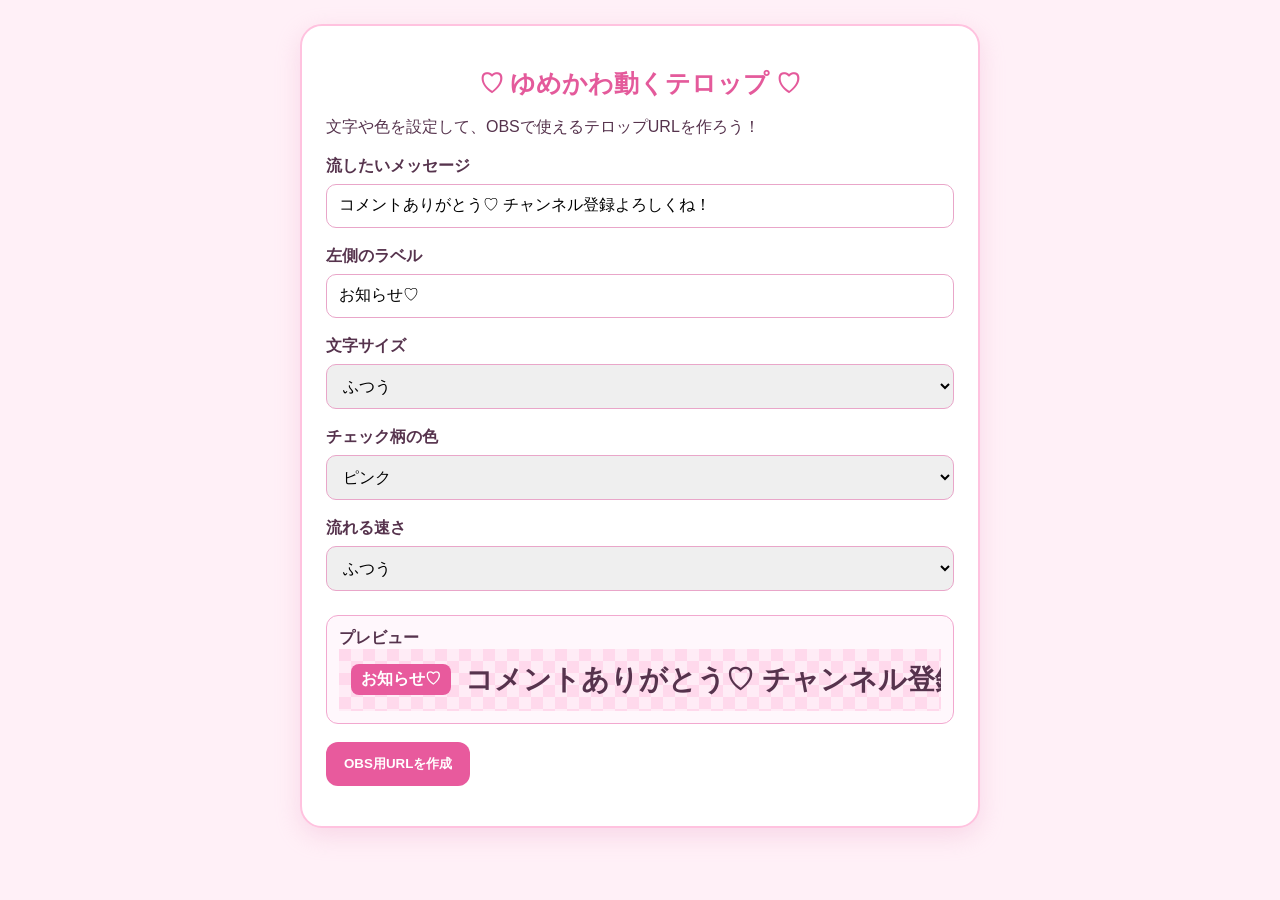
<file: home.html>
<!DOCTYPE html>
<html lang="ja">
<head>
<meta charset="UTF-8">
<meta name="viewport" content="width=device-width, initial-scale=1">
<title>ゆめかわ♡動くテロップ設定</title>
<style>
*{box-sizing:border-box}
body{margin:0;padding:24px;background:#fff0f7;color:#56334d;font-family:Arial,sans-serif}
main{max-width:680px;margin:auto;background:#fff;border:2px solid #ffc2df;border-radius:22px;padding:24px;box-shadow:0 8px 25px #e9a5ca55}
h1{text-align:center;color:#e45a9b;font-size:25px}
label{display:block;font-weight:bold;margin-top:18px}
input,select{width:100%;padding:12px;margin-top:7px;border:1px solid #e9a6c9;border-radius:10px;font-size:16px}
button{border:0;border-radius:12px;background:#e85a9d;color:white;font-weight:bold;padding:13px 18px;margin-top:18px;cursor:pointer}
.preview{margin-top:24px;overflow:hidden;border:1px solid #f2a8cf;border-radius:12px;background:#fff7fc;padding:12px}
.ticker{display:flex;align-items:center;gap:14px;white-space:nowrap;overflow:hidden;background-color:#ffd9ec;background-image:linear-gradient(45deg,#ffffff80 25%,transparent 25%,transparent 75%,#ffffff80 75%),linear-gradient(45deg,#ffffff80 25%,transparent 25%,transparent 75%,#ffffff80 75%);background-size:24px 24px;background-position:0 0,12px 12px;padding:12px}
.tag{background:#e85a9d;color:white;border-radius:8px;padding:5px 10px;font-weight:bold}
.message{font-weight:bold;animation:scroll 12s linear infinite}
@keyframes scroll{from{transform:translateX(100%)}to{transform:translateX(-100%)}}
#result{overflow-wrap:anywhere;margin-top:16px}
</style>
</head>
<body>
<main>
<h1>♡ ゆめかわ動くテロップ ♡</h1>
<p>文字や色を設定して、OBSで使えるテロップURLを作ろう！</p>

<label for="message">流したいメッセージ</label>
<input id="message" value="コメントありがとう♡ チャンネル登録よろしくね！">

<label for="tag">左側のラベル</label>
<input id="tag" value="お知らせ♡">

<label for="size">文字サイズ</label>
<select id="size">
<option value="20">小さめ</option>
<option value="28" selected>ふつう</option>
<option value="36">大きめ</option>
<option value="44">特大</option>
</select>

<label for="color">チェック柄の色</label>
<select id="color">
<option value="pink">ピンク</option>
<option value="purple">むらさき</option>
<option value="blue">水色</option>
<option value="black">黒</option>
</select>

<label for="speed">流れる速さ</label>
<select id="speed">
<option value="20">ゆっくり</option>
<option value="12" selected>ふつう</option>
<option value="7">速め</option>
<option value="4">とても速い</option>
</select>

<div class="preview">
<strong>プレビュー</strong>
<div class="ticker" id="preview">
<span class="tag" id="previewTag">お知らせ♡</span>
<span class="message" id="previewMessage">コメントありがとう♡ チャンネル登録よろしくね！</span>
</div>
</div>

<button id="make">OBS用URLを作成</button>
<div id="result"></div>
<button id="copy" hidden>URLをコピー</button>
</main>
<script>
const $=id=>document.getElementById(id);
let urlToCopy="";
function update(){
$("previewTag").textContent=$("tag").value;
$("previewMessage").textContent=$("message").value;
$("previewMessage").style.fontSize=$("size").value+"px";
$("previewMessage").style.animationDuration=$("speed").value+"s";
const colors={pink:["#ffd9ec","#fff"],purple:["#e5d7ff","#fff"],blue:["#d7f2ff","#fff"],black:["#333","#777"]};
const c=colors[$("color").value];
$("preview").style.backgroundColor=c[0];
$("preview").style.backgroundImage=`linear-gradient(45deg,${c[1]}80 25%,transparent 25%,transparent 75%,${c[1]}80 75%),linear-gradient(45deg,${c[1]}80 25%,transparent 25%,transparent 75%,${c[1]}80 75%)`;
$("preview").style.backgroundSize="24px 24px";
$("preview").style.backgroundPosition="0 0,12px 12px";
}
["message","tag","size","color","speed"].forEach(id=>$(id).addEventListener("input",update));
$("make").addEventListener("click",()=>{
const p=new URLSearchParams({text:$("message").value,label:$("tag").value,size:$("size").value,color:$("color").value,speed:$("speed").value});
urlToCopy=location.origin+location.pathname.replace(/\/$/,"").replace(/index\.html$/,"")+"/ticker.html?"+p.toString();
$("result").innerHTML="";
const a=document.createElement("a");a.href=urlToCopy;a.textContent=urlToCopy;a.target="_blank";a.rel="noopener";
$("result").append("作成したURL：",a);
$("copy").hidden=false;
});
$("copy").addEventListener("click",async()=>{
try{await navigator.clipboard.writeText(urlToCopy);$("copy").textContent="コピーしました！";}
catch(e){$("result").textContent="URLを選択して手動でコピーしてね："+urlToCopy;}
});
update();
</script>
</body>
</html>
</file>
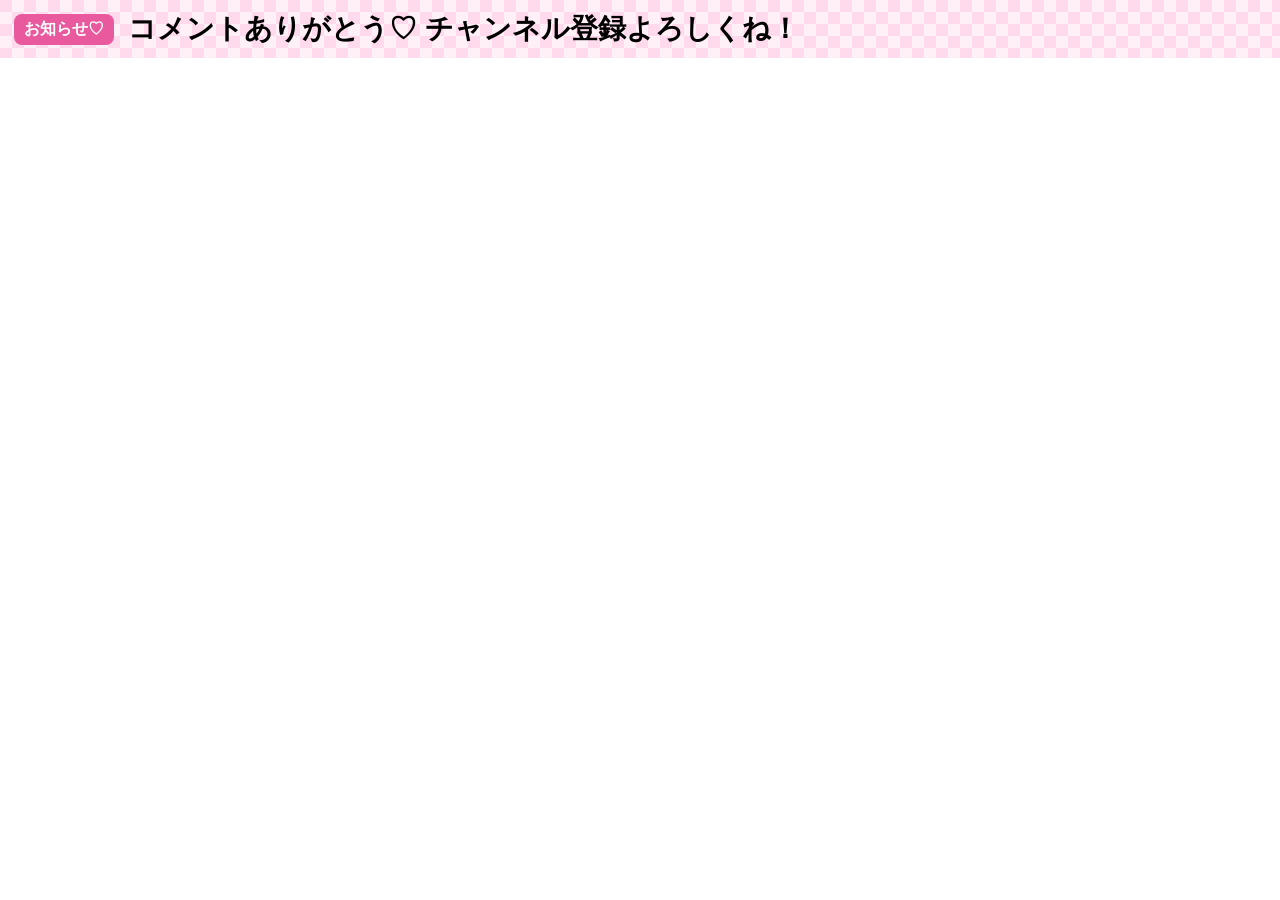
<file: moving-text.html>
<!DOCTYPE html>
<html lang="ja">
<head>
<meta charset="UTF-8">
<meta name="viewport" content="width=device-width, initial-scale=1">
<title>OBSテロップ</title>
<style>
*{box-sizing:border-box}
html,body{margin:0;width:100%;height:100%;overflow:hidden;background:transparent;font-family:sans-serif}
#bar{
  display:flex;align-items:center;gap:14px;width:100%;
  white-space:nowrap;overflow:hidden;padding:10px 14px;
  background-color:#ffd9ec;
  background-image:
    linear-gradient(45deg,#ffffff99 25%,transparent 25%,transparent 75%,#ffffff99 75%),
    linear-gradient(45deg,#ffffff99 25%,transparent 25%,transparent 75%,#ffffff99 75%);
  background-size:24px 24px;background-position:0 0,12px 12px;
}
#label{flex:none;background:#e85a9d;color:white;border-radius:8px;padding:5px 10px;font-weight:bold}
#message{flex:none;font-weight:bold;animation:scroll 12s linear infinite}
@keyframes scroll{from{transform:translateX(100vw)}to{transform:translateX(-100%)}}
</style>
</head>
<body>
<div id="bar">
  <span id="label"></span>
  <span id="message"></span>
</div>
<script>
const p=new URLSearchParams(location.search);
const text=p.get("text")||"コメントありがとう♡ チャンネル登録よろしくね！";
const label=p.get("label")||"お知らせ♡";
const size=p.get("size")||"28";
const color=p.get("color")||"pink";
const speed=p.get("speed")||"12";
document.getElementById("message").textContent=text;
document.getElementById("message").style.fontSize=size+"px";
document.getElementById("message").style.animationDuration=speed+"s";
document.getElementById("label").textContent=label;
const colors={
pink:["#ffd9ec","#ffffff","#e85a9d"],
purple:["#e5d7ff","#ffffff","#8b5bd6"],
blue:["#d7f2ff","#ffffff","#339ed0"],
black:["#333333","#777777","#111111"]
};
const c=colors[color]||colors.pink;
const bar=document.getElementById("bar");
bar.style.backgroundColor=c[0];
bar.style.backgroundImage=
`linear-gradient(45deg,${c[1]}99 25%,transparent 25%,transparent 75%,${c[1]}99 75%),linear-gradient(45deg,${c[1]}99 25%,transparent 25%,transparent 75%,${c[1]}99 75%)`;
bar.style.backgroundSize="24px 24px";
bar.style.backgroundPosition="0 0,12px 12px";
document.getElementById("label").style.background=c[2];
</script>
</body>
</html>
</file>
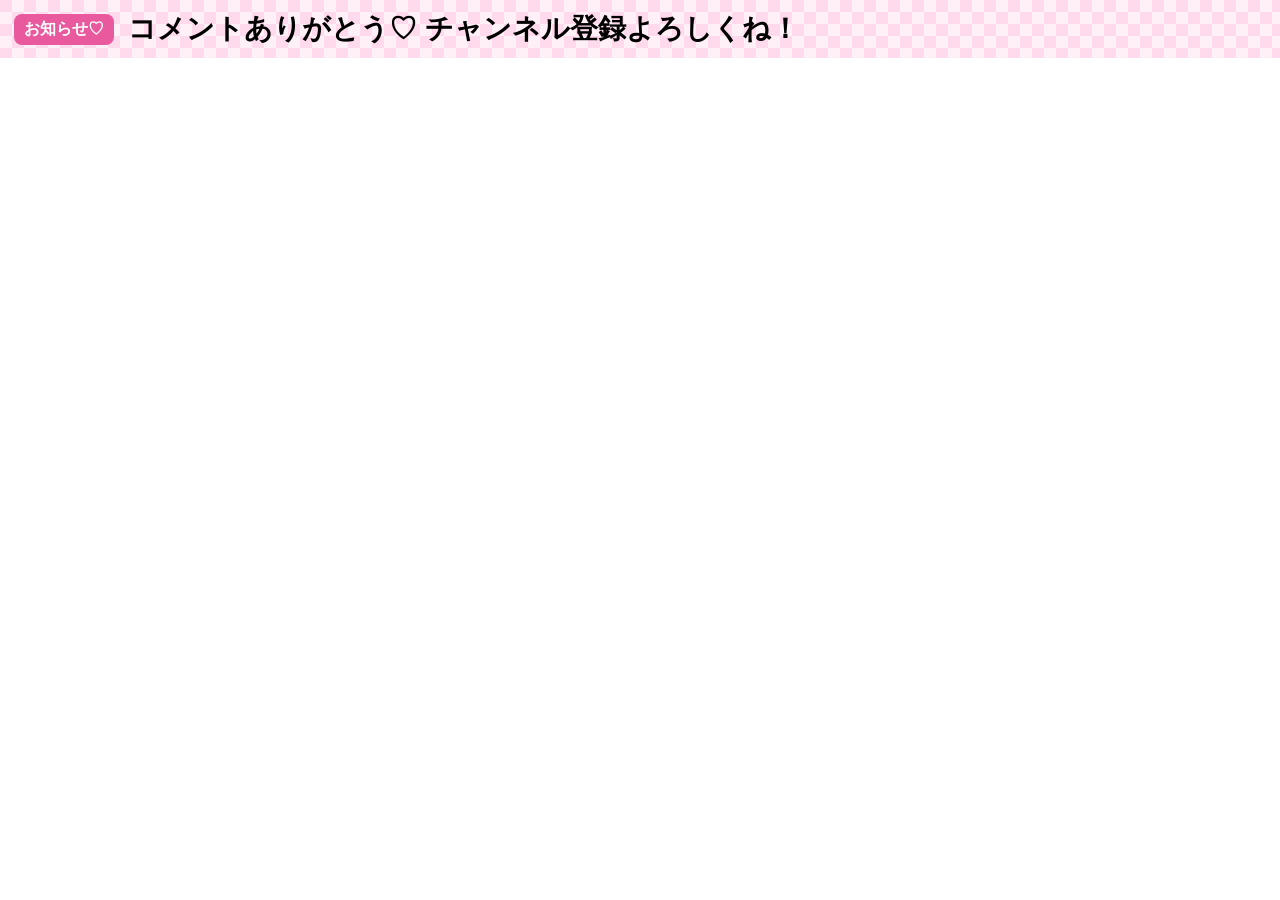
<file: ticker-bar.html>
<!DOCTYPE html>
<html lang="ja">
<head>
<meta charset="UTF-8">
<meta name="viewport" content="width=device-width, initial-scale=1">
<title>OBSテロップ</title>
<style>
*{box-sizing:border-box}
html,body{margin:0;width:100%;height:100%;overflow:hidden;background:transparent;font-family:sans-serif}
#bar{
  display:flex;align-items:center;gap:14px;width:100%;
  white-space:nowrap;overflow:hidden;padding:10px 14px;
  background-color:#ffd9ec;
  background-image:
    linear-gradient(45deg,#ffffff99 25%,transparent 25%,transparent 75%,#ffffff99 75%),
    linear-gradient(45deg,#ffffff99 25%,transparent 25%,transparent 75%,#ffffff99 75%);
  background-size:24px 24px;background-position:0 0,12px 12px;
}
#label{flex:none;background:#e85a9d;color:white;border-radius:8px;padding:5px 10px;font-weight:bold}
#message{flex:none;font-weight:bold;animation:scroll 12s linear infinite}
@keyframes scroll{from{transform:translateX(100vw)}to{transform:translateX(-100%)}}
</style>
</head>
<body>
<div id="bar">
  <span id="label"></span>
  <span id="message"></span>
</div>
<script>
const p=new URLSearchParams(location.search);
const text=p.get("text")||"コメントありがとう♡ チャンネル登録よろしくね！";
const label=p.get("label")||"お知らせ♡";
const size=p.get("size")||"28";
const color=p.get("color")||"pink";
const speed=p.get("speed")||"12";

document.getElementById("message").textContent=text;
document.getElementById("message").style.fontSize=size+"px";
document.getElementById("message").style.animationDuration=speed+"s";
document.getElementById("label").textContent=label;

const colors={
  pink:["#ffd9ec","#ffffff","#e85a9d"],
  purple:["#e5d7ff","#ffffff","#8b5bd6"],
  blue:["#d7f2ff","#ffffff","#339ed0"],
  black:["#333333","#777777","#111111"]
};
const c=colors[color]||colors.pink;
const bar=document.getElementById("bar");
bar.style.backgroundColor=c[0];
bar.style.backgroundImage=
  `linear-gradient(45deg,${c[1]}99 25%,transparent 25%,transparent 75%,${c[1]}99 75%),linear-gradient(45deg,${c[1]}99 25%,transparent 25%,transparent 75%,${c[1]}99 75%)`;
bar.style.backgroundSize="24px 24px";
bar.style.backgroundPosition="0 0,12px 12px";
document.getElementById("label").style.background=c[2];
</script>
</body>
</html>
</file>
